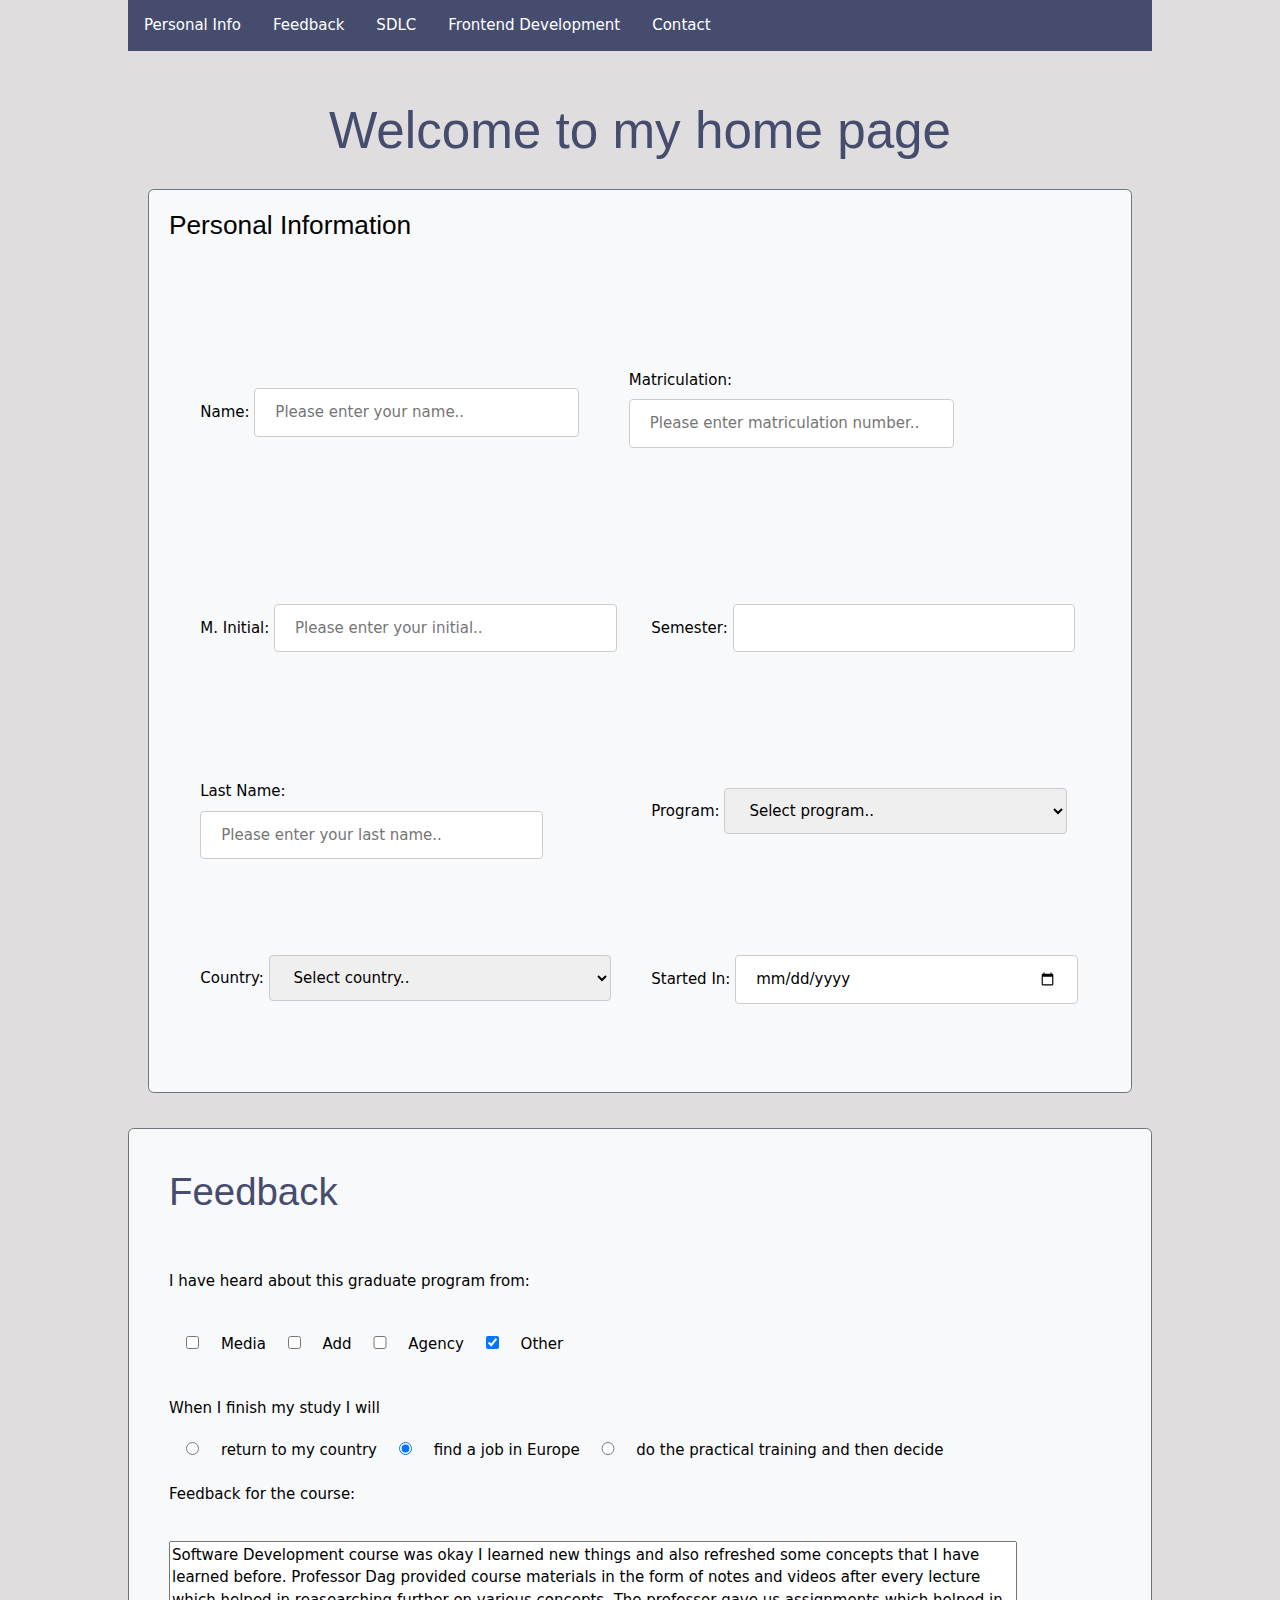
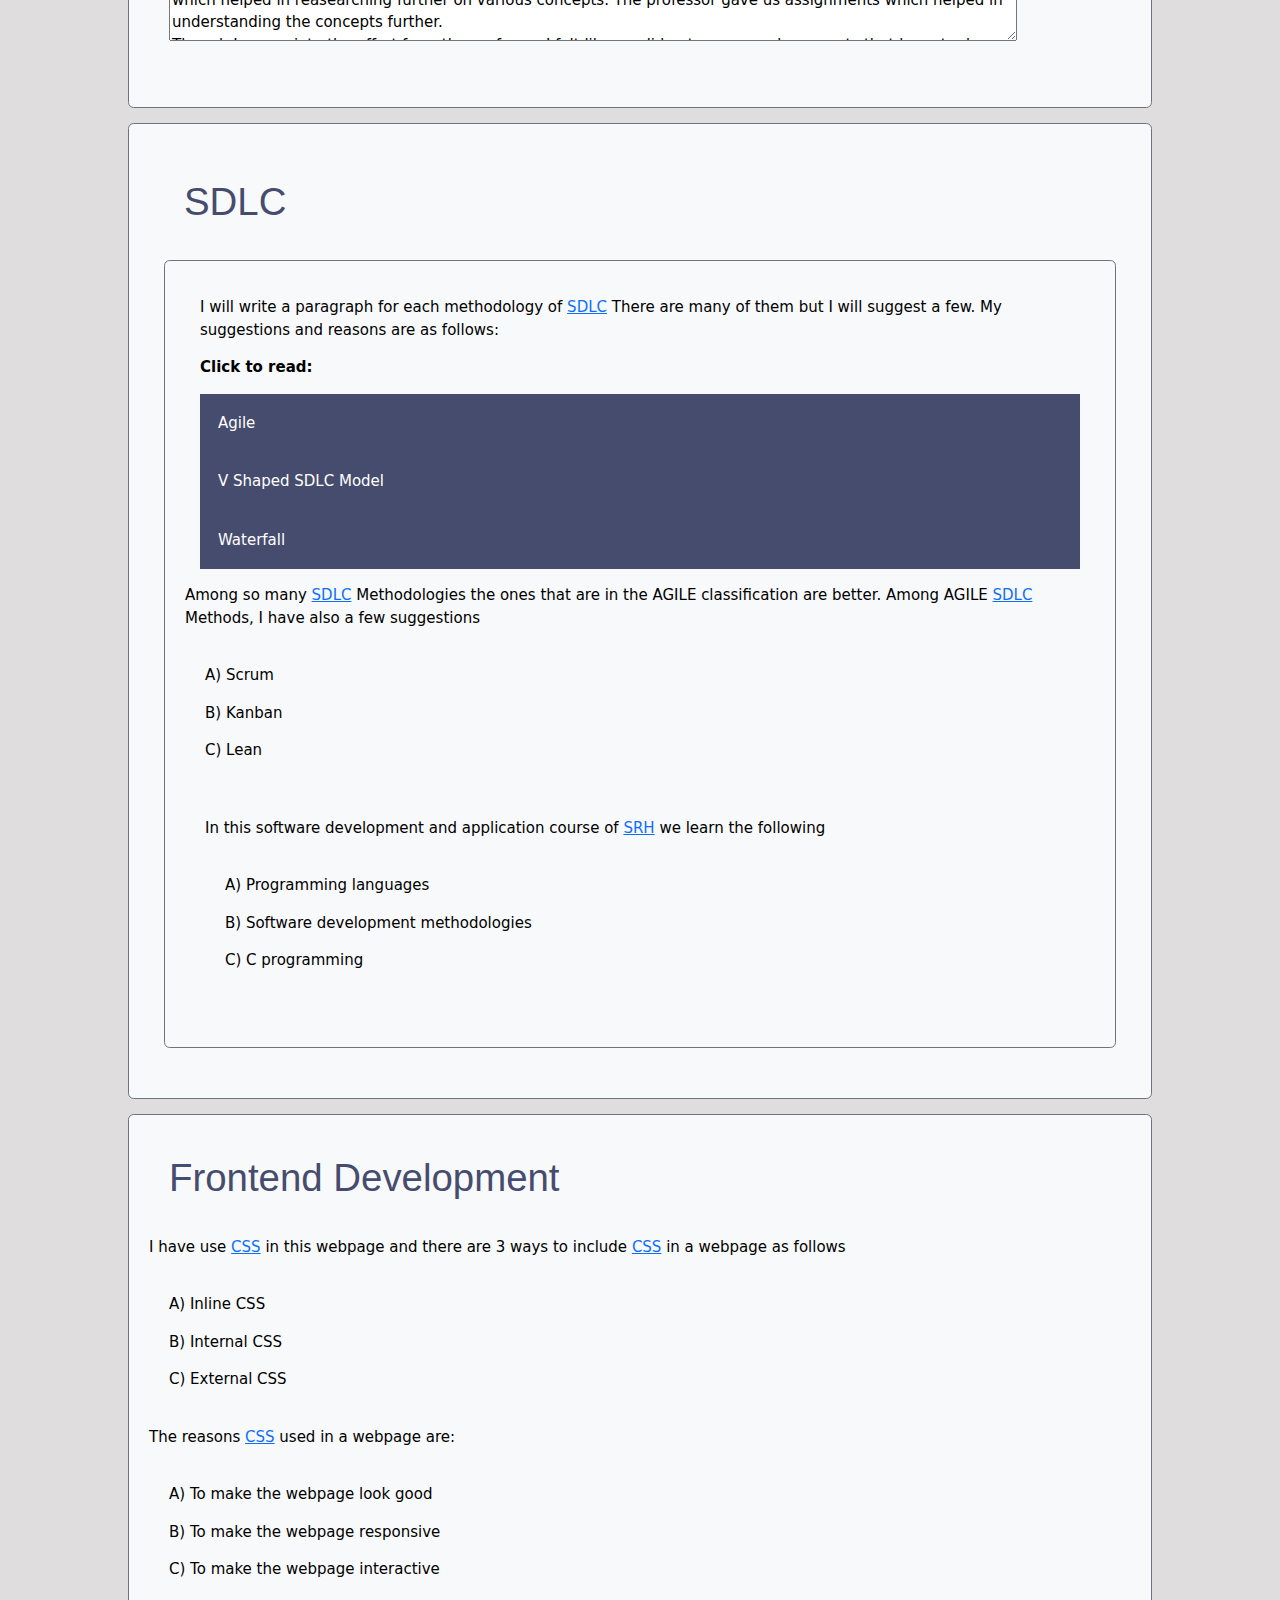
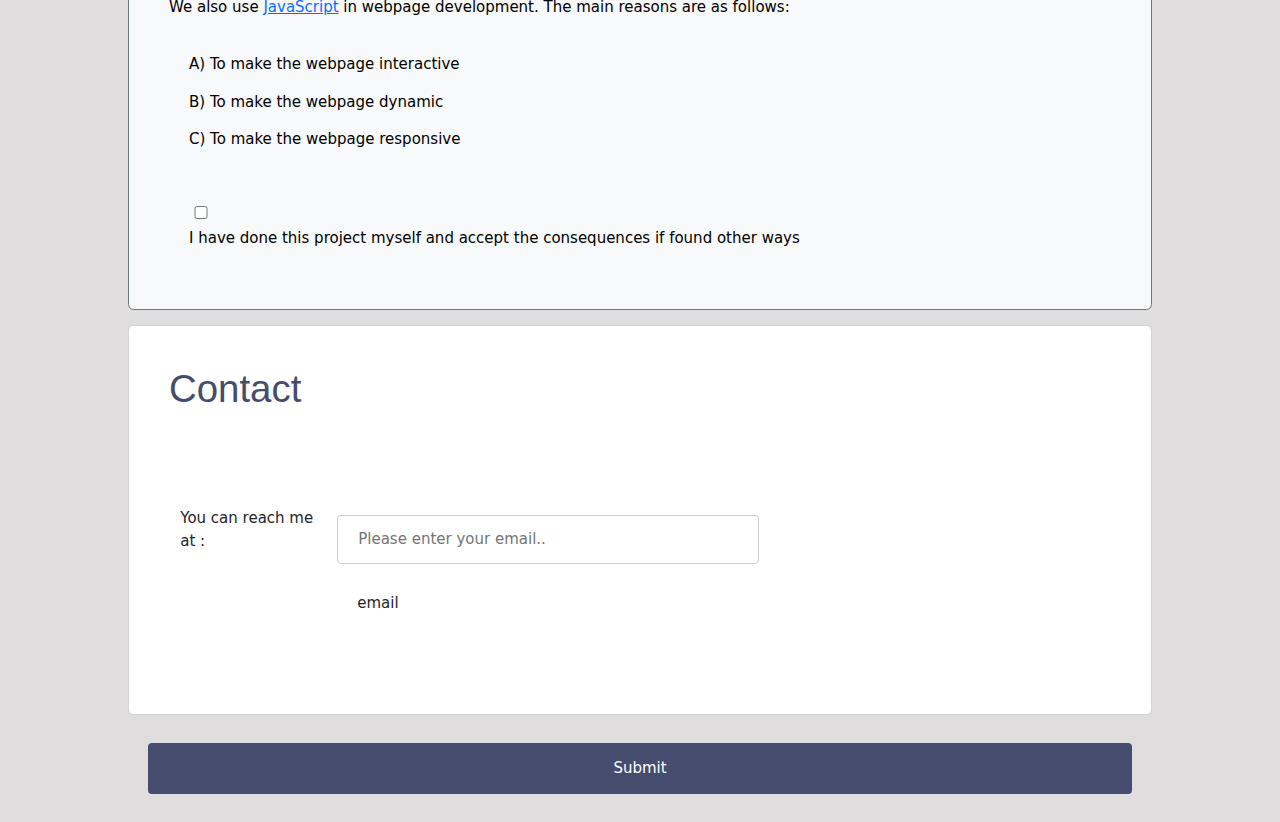
<file: index.html>
<!DOCTYPE html>
<html lang="en">

<head>
    <meta charset="utf-8">
    <meta name="viewport" content="width=device-width, initial-scale=1">
    <title>Software Development</title>
    <link rel="stylesheet" href="https://www.w3schools.com/w3css/4/w3.css">
    <link href="https://cdn.jsdelivr.net/npm/bootstrap@5.3.3/dist/css/bootstrap.min.css" rel="stylesheet"
        integrity="sha384-QWTKZyjpPEjISv5WaRU9OFeRpok6YctnYmDr5pNlyT2bRjXh0JMhjY6hW+ALEwIH" crossorigin="anonymous">
    <link rel="stylesheet" href="styles.css">
    <script src="scripts.js" defer></script>
</head>

<body>
    <ul>
        <li><a class="active" href="#persona-info">Personal Info</a></li>
        <li><a href="#feedback">Feedback</a></li>
        <li><a href="#sdlc">SDLC</a></li>
        <li><a href="#frontend-development">Frontend Development</a></li>
        <li><a href="#contact">Contact</a></li>
    </ul>
    <div>
        <section id="persona-info">
            <div></div>
            <div class="focus-animate" style="margin-top: 20px;">
                <h1>Welcome to my home page</h1>
            </div>

            <form title="Personal Information" action="#success.html">
            <div class="card text-bg-light border-secondary mb-3">
                <h3>Personal Information</h3>
                <div class="container">
                    <div class="row">
                        <div class="row col-md-6">
                            <div><label class="error-message" id="lb--name-error" for="name" hidden>Name can only be
                                    alpha
                                    characters!</label></div>
                            <div>
                                <label id="lb-name" for="name">Name:</label>
                                <input type="text" id="name" name="name" required placeholder="Please enter your name.."
                                    onkeypress="validateNames(event)">
                            </div>
                        </div>

                        <div class="row col-md-6">
                            <div><label class="error-message" id="lb-error-matriculation" for="matriculation"
                                    hidden>Matriculation can only contain numbers!</label></div>
                            <div>
                                <label for="matriculation" id="lb-matriculation">Matriculation:</label>
                                <input type="text" id="matriculation" name="matriculation" required
                                    placeholder="Please enter matriculation number.."
                                    onkeypress="validateMatriculation(event)">
                            </div>
                        </div>
                    </div>

                    <div class="row">
                        <div class="col-md-6">
                            <div><label class="error-message" id="lb-m-initial-error" for="m-initial" hidden>Middle
                                    Initial
                                    can only
                                    be alpha characters!</label></div>
                            <label for="m-initial" id="lb-m-initial">M. Initial:</label>
                            <input type="text" id="m-initial-input" name="m-initial" required
                                placeholder="Please enter your initial.." onkeypress="validateInitials(event)">
                        </div>
                        <div class="col-md-6">
                            <div></div>
                            <label for="semester">Semester:</label>
                            <input type="text" id="semester" name="semester" required>
                        </div>
                    </div>

                    <div class="row">
                        <div class="col-md-6">
                            <div><label class="error-message" id="lb-last-name-error" for="lastname" hidden>Last
                                    name
                                    can
                                    only be
                                    alpha characters!</label></div>
                            <label id="lb-last-name" for="lastname">Last Name:</label>
                            <input type="text" id="lastname" name="lastname" required
                                onkeypress=" validateLastName(event)" placeholder="Please enter your last name..">
                        </div>

                        <div class="col-md-6">
                            <div></div>
                            <label for="program">Program:</label>
                            <select name="programs" id="program" name="program" placeholder="Select program" required
                                class="top-nav dropdown">
                                <option selected disabled>Select program..</option>
                                <optgroup label="Bachelor Programs" id="programs" class="dropdown-toggle">
                                    <option value="Technology, Architecture & Sustainability">Technology, Architecture &
                                        Sustainability</option>
                                    <option value="Communication, Media & Marketing">Communication, Media & Marketing
                                    </option>
                                    <option value="Tourism, Hotel & Events">Tourism, Hotel & Events</option>
                                    <option value="Computer Science & Data Science">Computer Science & Data Science
                                    </option>
                                    <option value="Design, Film & Music">Design, Film & Music</option>
                                    <option value="Logistics">Logistics</option>
                                    <option value="Psychology">Psychology</option>
                                    <option value="Business & Law">Business & Law</option>
                                </optgroup>
                                <optgroup label="Master Programs" id="programs" class="dropdown-toggle">
                                    <option value="Health, Education & Social Affairs">Health, Education & Social
                                        Affairs</option>
                                    <option value="Technology, Architecture & Sustainability">Technology, Architecture &
                                        Sustainability</option>
                                    <option value="Communication, Media & Marketing">Communication, Media & Marketing
                                    </option>
                                    <option value="Tourism, Hotel & Events">Tourism, Hotel & Events</option>
                                    <option value="Computer Science & Data Science">Computer Science & Data Science
                                    </option>
                                    <option value="Design, Film & Music">Design, Film & Music</option>
                                    <option value="Logistics">Logistics</option>
                                    <option value="Psychology">Psychology</option>
                                    <option value="Business & Law">Business & Law</option>
                                </optgroup>
                            </select>
                        </div>
                    </div>
                    <div class="row">
                        <div class="col-md-6">
                            <label for="country">Country:</label>
                            <select name="countries" id="country" name="country" required>
                                <option selected disabled>Select country..</option>
                                <optgroup label="Countries" id="countries" class="dropdown-toggle">
                                </optgroup>
                            </select>
                        </div>
                        <div class="col-md-6">
                            <label for="start-date">Started In:</label>
                            <input type="date" id="start-date" name="start-date" required>
                        </div>

                    </div>
                </div>
            </div>
        </section>
    </div>

    </div>



    <section id="feedback">
        <div class="card text-bg-light border-secondary mb-3">
            <div class="card-title">
                <h2>Feedback</h2>
            </div>
            <div class="row">
                <p>I have heard about this graduate program from:</p>
                <div>
                    <input type="checkbox" id="facebook" name="facebook" value="Facebook">
                    <label for="facebook">Media</label>
                    <input type="checkbox" id="add" name="add" value="Add">
                    <label for="add">Add</label>
                    <input type="checkbox" id="agency" name="agency" value="Agency">
                    <label for="agency">Agency</label>
                    <input type="checkbox" id="other" name="other" value="Other" checked>
                    <label for="other">Other</label>

                </div>

                <div>
                    <p>When I finish my study I will</p>
                    <input type="radio" id="return" name="future" value="Return">
                    <label for="return">return to my country</label>
                    <input type="radio" id="job" name="future" value="Job" checked>
                    <label for="job">find a job in Europe </label>
                    <input type="radio" id="training" name="future" value="Training">
                    <label for="training">do the practical training and then decide</label>

                </div>

                <p>Feedback for the course:</p>

                <div>
                    <textarea id="feedback" name="feedback" rows="4" cols="50" placeholder="Enter your feedback here">Software Development course was okay I learned new things and also refreshed some concepts that I have learned before. Professor Dag provided course materials in the form of notes and videos after every lecture which helped in reasearching further on various concepts. The professor gave us assignments which helped in understanding the concepts further.
Though I appreciate the effort from the professor I felt like we did not cover much concepts that have to do with software development. I think concepts like micro services architecture, systems architecture, containerization, event driven development, cloud solutions etc would have saved a better purpose than maybe focusing on a programming language. I was hopping the course would be more theoratical and we dive deep into the current trends of software craftsman.

In conclusion I enjoyed the course and I am looking forward to the next semester. Thank you Professor for teaching us!
                    </textarea>
                </div>

            </div>

    </section>

    <section id="sdlc">
        <div class="card text-bg-light border-secondary mb-3">
            <div class="card-body">
                <div class="card-title">
                    <h2>SDLC</h2>
                </div>
                <div class="card text-bg-light border-secondary mb-3">
                    <div class="card-body">
                        <p>I will write a paragraph for each methodology of <a
                                href="https://en.wikipedia.org/wiki/Systems_development_life_cycle">SDLC</a> There are
                            many
                            of
                            them but I will suggest a
                            few. My suggestions and reasons are as follows:</p>

                        <p><strong>Click to read:</strong></p>

                        <button type="button" class="collapsible">Agile</button>
                        <div class="content">
                            <p>Agile methodology is the leading methodology being used across many industries at the
                                moment. It involes
                                iterative development and testing. It is a good methodology to use when the requirements
                                are not clear
                                and the project is complex. It is also good for projects that require frequent changes.
                                Agile methodology
                                is good for projects that require frequent changes. Agile methodology is good for
                                projects that require frequent changes.
                                Agile development involves doing things in an iterative manner where you develop a
                                prototype and continously add more fetures.
                                This helps as clients will start interacting with the prototype and will have clarity of
                                what they are invisioning. There are
                                various methodologies within AGILE which are Scrum, Kanban, Lean, XP, Adaptive project
                                framework, Extreme project management,
                                Adaptive software development, Dynamic systems development and Feature driven
                                development.
                            </p>
                        </div>
                        <button type="button" class="collapsible">V Shaped SDLC Model</button>
                        <div class="content">
                            <p>V Shape SDLC model which is also known as the verification and validation model is an
                                extension of the traditional Waterfall model.
                                It emphasizes the importance of validation and verification in each phase of the
                                software development lifecycle. The V-shaped model
                                is characterized by a sequential path of execution of processes, where each phase must
                                be completed before the next phase begins.
                                The model is called V shaped because the process steps form a V shape when diagrammed.
                                The key phases of V-shaped SDLC model are :
                                The key phases of V-shaped SDLC model are: Requirements Analysis, System Design, High
                                Level Design, Low Level Design, Implementation, Unit Testing, Integration Testing,
                                System Testing, and Acceptance Testing.
                            </p>
                        </div>
                        <button type="button" class="collapsible">Waterfall</button>
                        <div class="content">
                            <p>This is one of the earliest and most straightforward methodologies used in software
                                developement. It is a linear and sequential approach where
                                each phase of the developement process must be completed before moving on to the next
                                phase. The model is called waterfall because the process flows downwards through the
                                phases
                                like a waterfall. The key phases of waterfall model are : requirements analysis, system
                                design, implementation, integration and testing, deployment and maintanance.
                            </p>
                        </div>
                    </div>

                    <p>Among so many <a href="https://en.wikipedia.org/wiki/Systems_development_life_cycle">SDLC</a>
                        Methodologies the ones that are in the AGILE classification are better. Among
                        AGILE
                        <a href="https://en.wikipedia.org/wiki/Systems_development_life_cycle">SDLC</a> Methods, I have
                        also a few suggestions
                    </p>
                    <div>
                        <p>A) Scrum</p>
                        <p>B) Kanban</p>
                        <p>C) Lean</p>
                    </div>

                    <div>
                        <p>In this software development and application course of <a
                                href="https://www.srh-university.de/en/">SRH</a> we learn the following</p>
                        <div>
                            <p>A) Programming languages</p>
                            <p>B) Software development methodologies</p>
                            <p>C) C programming</p>
                        </div>
                    </div>
                </div>
            </div>
        </div>
    </section>


    <section id="frontend-development">
        <div class="card text-bg-light border-secondary mb-3">
            <div class="card-title">
                <h2>Frontend Development</h2>
            </div>
            <p>I have use <a href="https://www.w3schools.com/css/default.asp">CSS</a> in this webpage and there are 3
                ways to include <a href="https://www.w3schools.com/css/default.asp">CSS</a> in a webpage as follows</p>
            <div>
                <p>A) Inline CSS</p>
                <p>B) Internal CSS</p>
                <p>C) External CSS</p>
            </div>

            <p>The reasons <a href="https://www.w3schools.com/css/default.asp">CSS</a> used in a webpage are:</p>
            <div>
                <p>A) To make the webpage look good</p>
                <p>B) To make the webpage responsive</p>
                <p>C) To make the webpage interactive</p>

                <p>We also use <a href="https://www.w3schools.com/js/default.asp">JavaScript</a> in webpage development.
                    The main reasons are as follows:</p>
                <div>
                    <p>A) To make the webpage interactive</p>
                    <p>B) To make the webpage dynamic</p>
                    <p>C) To make the webpage responsive</p>
                </div>

                <div class="row">
                    <input type="checkbox" id="consent">
                    <label for="consent">I have done this project myself and accept the consequences if found other
                        ways</label>
                </div>
            </div>
    </section>
    <section id="contact">
        <div class="card">
            <div class="card-title">
                <h2>Contact</h2>
            </div>
            <div class="container">
                <div class="row">
                    <div class="col-md-2">
                        <p>You can reach me at : </p>
                    </div>
                    <div class="col-md-7">
                        <input type="email" id="email" name="email" required placeholder="Please enter your email..">
                        <div><label for="email">email</label></div>
                    </div>
                </div>
            </div>
        </div>
    </section>
    <div>
        <input type="submit" value="Submit"></input>
    </div>
    </form>
    </div>
</body>

</html>
</file>
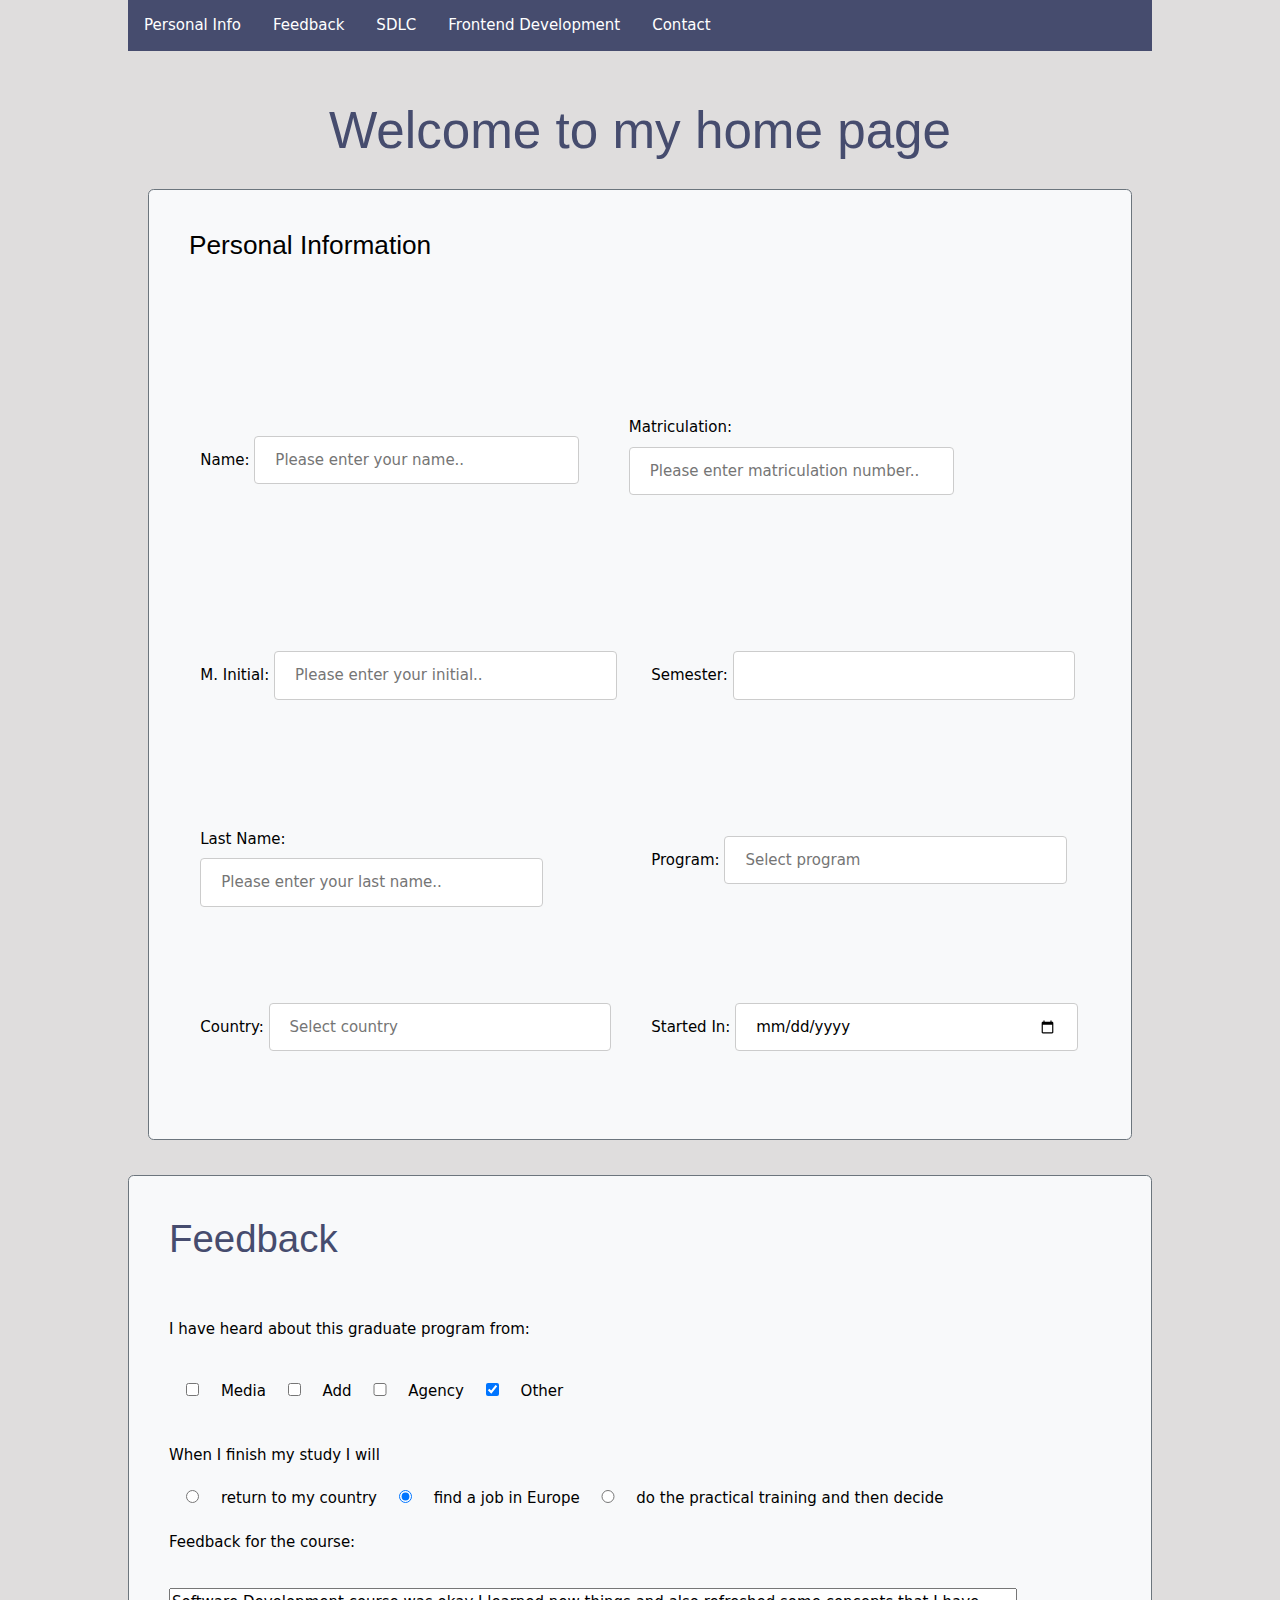
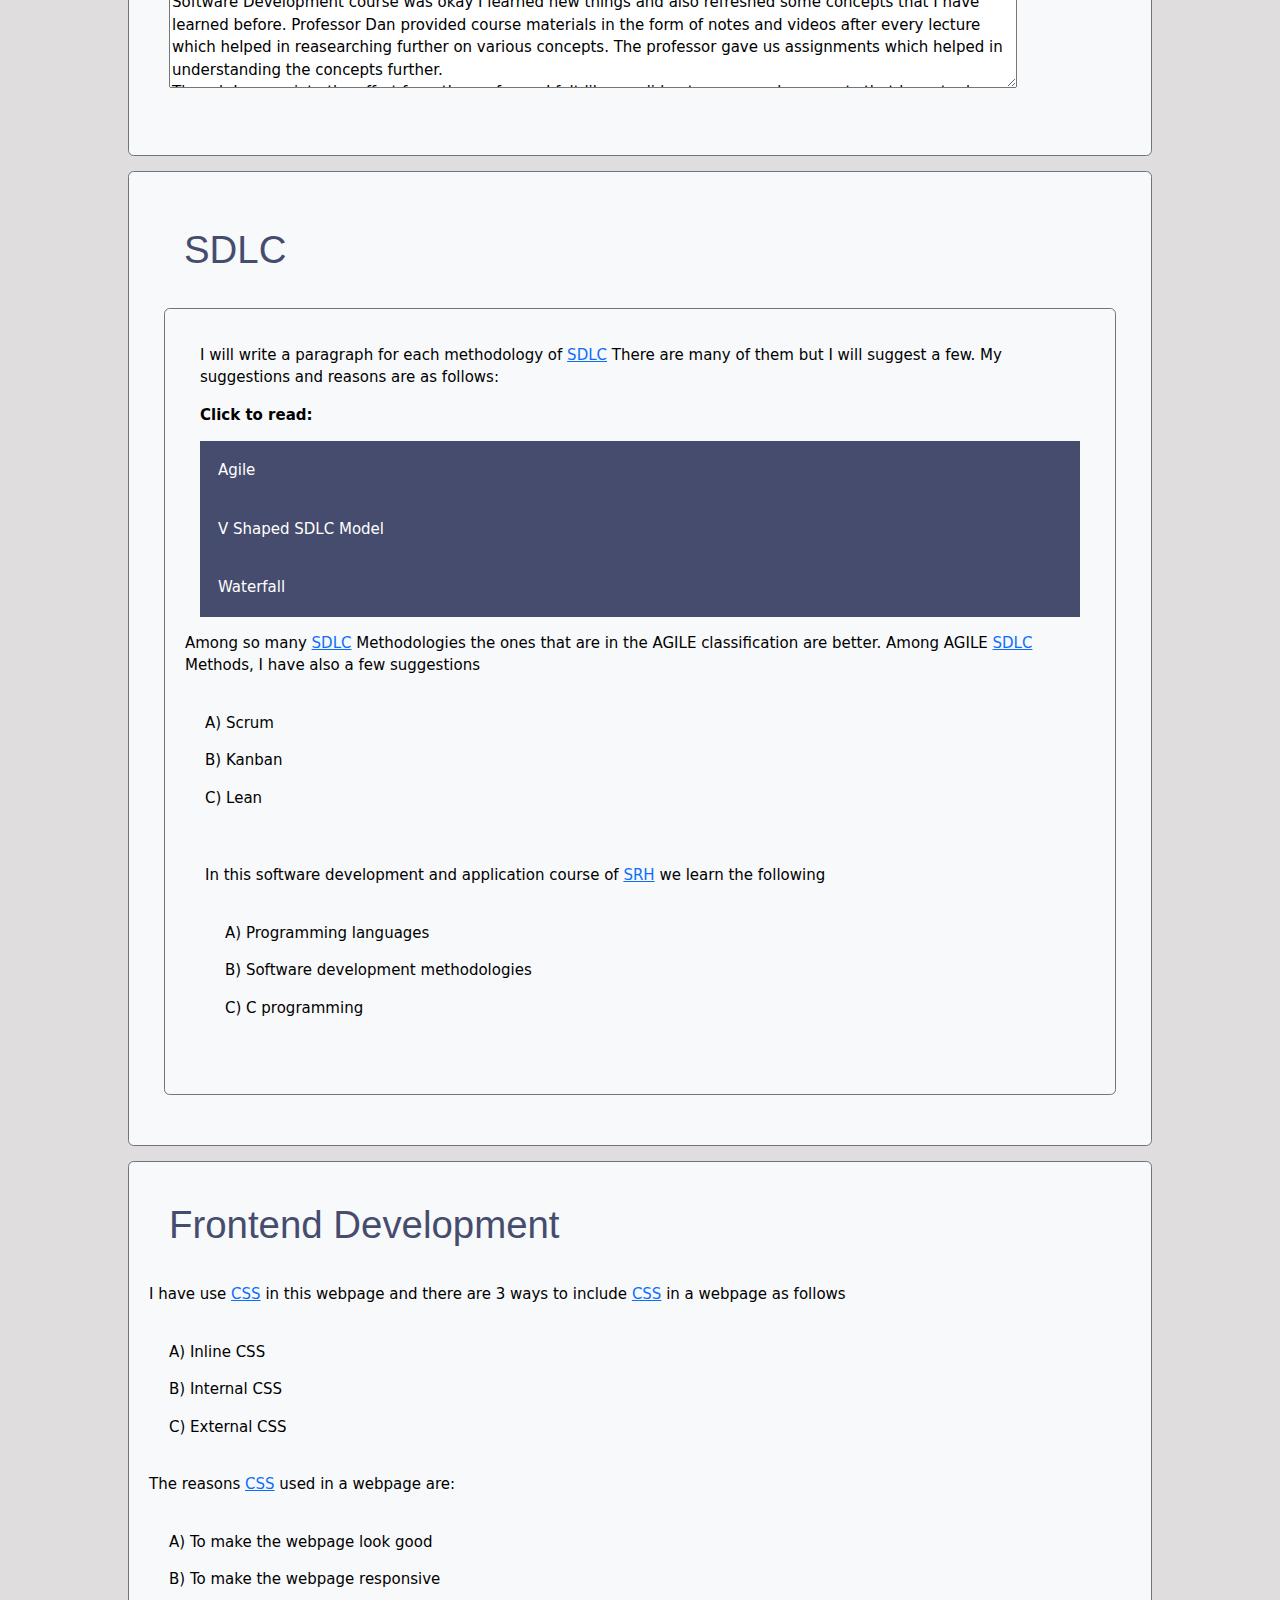
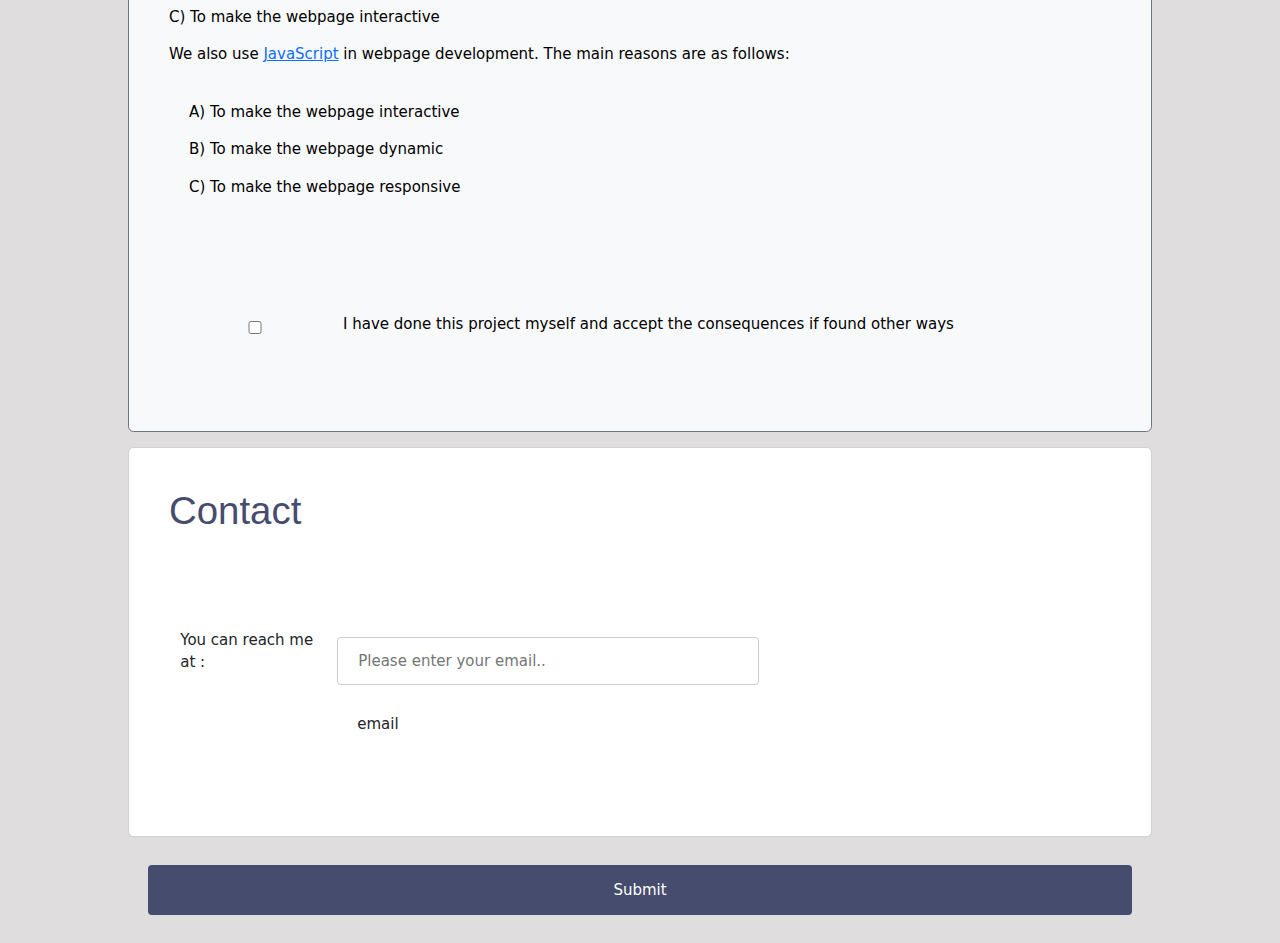
<file: src/index.html>
<!DOCTYPE html>
<html lang="en">

<head>
    <meta charset="utf-8">
    <meta name="viewport" content="width=device-width, initial-scale=1">
    <title>Software Development</title>
    <link rel="stylesheet" href="https://www.w3schools.com/w3css/4/w3.css">
    <link href="https://cdn.jsdelivr.net/npm/bootstrap@5.3.3/dist/css/bootstrap.min.css" rel="stylesheet"
        integrity="sha384-QWTKZyjpPEjISv5WaRU9OFeRpok6YctnYmDr5pNlyT2bRjXh0JMhjY6hW+ALEwIH" crossorigin="anonymous">
    <link rel="stylesheet" href="styles.css">
    <script src="scripts.js" defer></script>
</head>

<body>
    <ul>
        <li><a class="active" href="#persona-info">Personal Info</a></li>
        <li><a href="#feedback">Feedback</a></li>
        <li><a href="#sdlc">SDLC</a></li>
        <li><a href="#frontend-development">Frontend Development</a></li>
        <li><a href="#contact">Contact</a></li>
    </ul>
    <div>
        <section id="persona-info">
            <div></div>
            <div class="focus-animate" style="margin-top: 20px;">
                <h1>Welcome to my home page</h1>
            </div>

            <form title="Personal Information" action="#success.html" method="post"></form>
                <div class="card text-bg-light border-secondary mb-3">
                    <div class="card-title">
                        <h3>Personal Information</h3>
                    </div>
                    <div class="container">
                        <div class="row">
                            <div class="row col-md-6">
                                <div><label class="error-message" id="lb--name-error" for="name" hidden>Name can only be
                                        alpha
                                        characters!</label></div>
                                <div>
                                    <label id="lb-name" for="name">Name:</label>
                                    <input type="text" id="name" name="name" required
                                        placeholder="Please enter your name.." onkeypress="validateNames(event)">
                                </div>
                            </div>

                            <div class="row col-md-6">
                                <div><label class="error-message" id="lb-error-matriculation" for="matriculation"
                                        hidden>Matriculation can only contain numbers!</label></div>
                                <div>
                                    <label for="matriculation" id="lb-matriculation">Matriculation:</label>
                                    <input type="text" id="matriculation" name="matriculation" required
                                        placeholder="Please enter matriculation number.."
                                        onkeypress="validateMatriculation(event)">
                                </div>
                            </div>
                        </div>

                        <div class="row">
                            <div class="col-md-6">
                                <div><label class="error-message" id="lb-m-initial-error" for="m-initial" hidden>Middle
                                        Initial
                                        can only
                                        be alpha characters!</label></div>
                                <label for="m-initial" id="lb-m-initial">M. Initial:</label>
                                <input type="text" id="m-initial-input" name="m-initial" required
                                    placeholder="Please enter your initial.." onkeypress="validateInitials(event)">
                            </div>
                            <div class="col-md-6">
                                <div></div>
                                <label for="semester">Semester:</label>
                                <input type="text" id="semester" name="semester" required>
                            </div>
                        </div>

                        <div class="row">
                            <div class="col-md-6">
                                <div><label class="error-message" id="lb-last-name-error" for="lastname" hidden>Last
                                        name
                                        can
                                        only be
                                        alpha characters!</label></div>
                                <label id="lb-last-name" for="lastname">Last Name:</label>
                                <input type="text" id="lastname" name="lastname" required
                                    onkeypress=" validateLastName(event)" placeholder="Please enter your last name..">
                            </div>

                            <div class="col-md-6">
                                <div></div>
                                <label for="program">Program:</label>
                                <input list="programs" id="program" name="program" placeholder="Select program" required
                                    class="top-nav dropdown">
                                <datalist id="programs" class="dropdown-toggle">
                                    <option value="Health, Education & Social Affairs">
                                    <option value="Technology, Architecture & Sustainability">
                                    <option value="Communication, Media & Marketing">
                                    <option value="Tourism, Hotel & Events">
                                    <option value="Computer Science & Data Science">
                                    <option value="Design, Film & Music">
                                    <option value="Logistics">
                                    <option value="Psychology">
                                    <option value="Business & Law"></option>
                                </datalist>
                            </div>
                        </div>
                        <div class="row">
                            <div class="col-md-6">
                                <label for="country">Country:</label>
                                <input list="countries" id="country" name="country" placeholder="Select country"
                                    required>
                                <datalist id="countries" class="dropdown-toggle">
                                </datalist>
                            </div>
                            <div class="col-md-6">
                                <label for="start-date">Started In:</label>
                                <input type="date" id="start-date" name="start-date" required>
                            </div>

                        </div>
                    </div>
                </div>
        </section>
    </div>

    </div>



    <section id="feedback">
        <div class="card text-bg-light border-secondary mb-3">
            <div class="card-title">
                <h2>Feedback</h2>
            </div>
            <div class="row">
                <p>I have heard about this graduate program from:</p>
                <div>
                    <input type="checkbox" id="facebook" name="facebook" value="Facebook">
                    <label for="facebook">Media</label>
                    <input type="checkbox" id="add" name="add" value="Add">
                    <label for="add">Add</label>
                    <input type="checkbox" id="agency" name="agency" value="Agency">
                    <label for="agency">Agency</label>
                    <input type="checkbox" id="other" name="other" value="Other" checked>
                    <label for="other">Other</label>

                </div>

                <div>
                    <p>When I finish my study I will</p>
                    <input type="radio" id="return" name="future" value="Return">
                    <label for="return">return to my country</label>
                    <input type="radio" id="job" name="future" value="Job" checked>
                    <label for="job">find a job in Europe </label>
                    <input type="radio" id="training" name="future" value="Training">
                    <label for="training">do the practical training and then decide</label>

                </div>

                <p>Feedback for the course:</p>

                <div>
                    <textarea id="feedback" name="feedback" rows="4" cols="50" placeholder="Enter your feedback here">Software Development course was okay I learned new things and also refreshed some concepts that I have learned before. Professor Dan provided course materials in the form of notes and videos after every lecture which helped in reasearching further on various concepts. The professor gave us assignments which helped in understanding the concepts further.
Though I appreciate the effort from the professor I felt like we did not cover much concepts that have to do with software development. I think concepts like micro services architecture, systems architecture, containerization, event driven development, cloud solutions etc would have saved a better purpose than maybe focusing on a programming language. I was hopping the course would be more theoratical and we dive deep into the current trends of software craftsman.

In conclusion I enjoyed the course and I am looking forward to the next semester. Thank you Professor for teaching us!
                    </textarea>
                </div>

            </div>

    </section>

    <section id="sdlc">
        <div class="card text-bg-light border-secondary mb-3">
            <div class="card-body">
                <div class="card-title">
                    <h2>SDLC</h2>
                </div>
                <div class="card text-bg-light border-secondary mb-3">
                    <div class="card-body">
                        <p>I will write a paragraph for each methodology of <a
                                href="https://en.wikipedia.org/wiki/Systems_development_life_cycle">SDLC</a> There are
                            many
                            of
                            them but I will suggest a
                            few. My suggestions and reasons are as follows:</p>

                        <p><strong>Click to read:</strong></p>

                        <button type="button" class="collapsible">Agile</button>
                        <div class="content">
                            <p>Agile methodology is the leading methodology being used across many industries at the moment. It involes
                                iterative development and testing. It is a good methodology to use when the requirements are not clear
                                and the project is complex. It is also good for projects that require frequent changes. Agile methodology
                                is good for projects that require frequent changes. Agile methodology is good for projects that require frequent changes.
                                Agile development involves doing things in an iterative manner where you develop a prototype and continously add more fetures.
                                This helps as clients will start interacting with the prototype and will have clarity of what they are invisioning. There are
                                various methodologies within AGILE which are Scrum, Kanban, Lean, XP, Adaptive project framework, Extreme project management,
                                Adaptive software development, Dynamic systems development and Feature driven development.
                            </p>
                        </div>
                        <button type="button" class="collapsible">V Shaped SDLC Model</button>
                        <div class="content">
                            <p>V Shape SDLC model which is also known as the verification and validation model is an extension of the traditional Waterfall model.
                                It emphasizes the importance of validation and verification in each phase of the software development lifecycle. The V-shaped model
                                is characterized by a sequential path of execution of processes, where each phase must be completed before the next phase begins.
                                The model is called V shaped because the process steps form a V shape when diagrammed. The key phases of V-shaped SDLC model are :
                                The key phases of V-shaped SDLC model are: Requirements Analysis, System Design, High Level Design, Low Level Design, Implementation, Unit Testing, Integration Testing, System Testing, and Acceptance Testing.
                            </p>
                        </div>
                        <button type="button" class="collapsible">Waterfall</button>
                        <div class="content">
                            <p>This is one of the earliest and most straightforward methodologies used in software developement. It is a linear and sequential approach where
                                each phase of the developement process must be completed before moving on to the next phase. The model is called waterfall because the process flows downwards through the phases
                                like a waterfall. The key phases of waterfall model are : requirements analysis, system design, implementation, integration and testing, deployment and maintanance.
                            </p>
                        </div>
                    </div>

                    <p>Among so many <a href="https://en.wikipedia.org/wiki/Systems_development_life_cycle">SDLC</a> Methodologies the ones that are in the AGILE classification are better. Among
                        AGILE
                        <a href="https://en.wikipedia.org/wiki/Systems_development_life_cycle">SDLC</a> Methods, I have also a few suggestions</p>
                    <div>
                        <p>A) Scrum</p>
                        <p>B) Kanban</p>
                        <p>C) Lean</p>
                    </div>

                    <div>
                        <p>In this software development and application course of <a
                                href="https://www.srh-university.de/en/">SRH</a> we learn the following</p>
                        <div>
                            <p>A) Programming languages</p>
                            <p>B) Software development methodologies</p>
                            <p>C) C programming</p>
                        </div>
                    </div>
                </div>
            </div>
        </div>
    </section>


    <section id="frontend-development">
        <div class="card text-bg-light border-secondary mb-3">
            <div class="card-title">
                <h2>Frontend Development</h2>
            </div>
            <p>I have use <a href="https://www.w3schools.com/css/default.asp">CSS</a> in this webpage and there are 3
                ways to include <a href="https://www.w3schools.com/css/default.asp">CSS</a> in a webpage as follows</p>
            <div>
                <p>A) Inline CSS</p>
                <p>B) Internal CSS</p>
                <p>C) External CSS</p>
            </div>

            <p>The reasons <a href="https://www.w3schools.com/css/default.asp">CSS</a> used in a webpage are:</p>
            <div>
                <p>A) To make the webpage look good</p>
                <p>B) To make the webpage responsive</p>
                <p>C) To make the webpage interactive</p>

                <p>We also use <a href="https://www.w3schools.com/js/default.asp">JavaScript</a> in webpage development.
                    The main reasons are as follows:</p>
                <div>
                    <p>A) To make the webpage interactive</p>
                    <p>B) To make the webpage dynamic</p>
                    <p>C) To make the webpage responsive</p>
                </div>
                <div></div>

                <div class="row">
                    <div class="col-md-2">
                        <input type="checkbox" id="css" name="css" value="CSS" style="width: 100%;">
                    </div>
                    <div class="col-md-9">
                        <p>I have done this project myself and accept the consequences if found other ways</p>
                    </div>
                </div>
            </div>
    </section>
    <section id="contact">
        <div class="card">
            <div class="card-title">
                <h2>Contact</h2>
            </div>
            <div class="container">
                <div class="row">
                    <div class="col-md-2">
                        <p>You can reach me at : </p>
                    </div>
                    <div class="col-md-7">
                        <input type="email" id="email" name="email" required placeholder="Please enter your email..">
                        <div><label for="email">email</label></div>
                    </div>
                </div>
            </div>
        </div>
    </section>
    <div>
        <input type="submit"><a href="#persona-info"></a></input>
    </div>
    </form>
    </div>
</body>

</html>
</file>
<file: styles.css>
/*
 *   Copyright (c) 2025 SteveMak
 *   All rights reserved.
 */

 @keyframes focusAnimation {
   0% {
       transform: scale(1);
   }
   50% {
       transform: scale(1.1);
   }
   100% {
       transform: scale(1);
   }
}

 body {
   background-color: #dfdddd !important;
 }

.focus-animate:hover {
   animation: focusAnimation 0.5s ease-in-out;
}

 input::-webkit-calendar-picker-indicator {
    opacity: 100 !important;
 }

 .parent{
   margin-top: 20px;
 }

 hr {
   border: 1px solid #a8a6a6;
   margin: 20px 0;
   width: 90%;
 }

 body {
   margin: 0 10%;
 }

 h1 {
   font-size: 4vw;
   text-align: center;
   color: #464c6e;
 }

 h2 {
   font-size: 3vw;
   text-align: left;
   color: #464c6e;
 }

 html {
   font-family: Arial, sans-serif;
 }

 form {
      display: flex;
      flex-direction: column;
      align-items: left;
 }

 input, select {
   padding: 12px 20px;
   margin: 8px 0;
   display:   inline-block;
   border: 1px solid #ccc;
   border-radius: 4px;
   box-sizing: border-box;
   width: 80%;
 }

 input[type=checkbox], input[type=radio] {
   width: 5%;
 }
 
 input[type=submit] {
   width: 100%;
   background-color: #464c6e;
   color: white;
   padding: 14px 20px;
   margin: 8px 0;
   border: none;
   border-radius: 4px;
   cursor: pointer;
 }
 
 input[type=submit]:hover {
   background-color: #45a049;
 }
 
 div {
   border-radius: 5px;
   padding: 20px;
 }

 textarea[id=feedback] {
   height: 100px;
   width: 90%;
 }

 .error-message{
   color: red;
   font-size: 12px;
   margin: 0%;
   font-size: 1vw;
 }

 .error {
   width: 50%;
   display: block;
 }

 .collapsible {
   background-color: #464c6e;
   color: white;
   cursor: pointer;
   padding: 18px;
   width: 100%;
   border: none;
   text-align: left;
   outline: none;
   font-size: 15px;
 }
 
 .content {
   padding: 0 18px;
   display: none;
   overflow: hidden;
   background-color: #f1f1f1;
 }
 ul {
   list-style-type: none;
   padding: 0;
   overflow: hidden;
   background-color: #464c6e;
   position: fixed;
   z-index: 1000;
   width: 80%;
 }
 
 li {
   float: left;
 }
 
 li a {
   display: block;
   color: white;
   text-align: center;
   padding: 14px 16px;
   text-decoration: none;
 }
 
 li a:hover {
   background-color: #111;
 }
</file>
<file: src/styles.css>
/*
 *   Copyright (c) 2025 SteveMak
 *   All rights reserved.
 */

 @keyframes focusAnimation {
   0% {
       transform: scale(1);
   }
   50% {
       transform: scale(1.1);
   }
   100% {
       transform: scale(1);
   }
}

 body {
   background-color: #dfdddd !important;
 }

.focus-animate:hover {
   animation: focusAnimation 0.5s ease-in-out;
}

 input::-webkit-calendar-picker-indicator {
    opacity: 100 !important;
 }

 .parent{
   margin-top: 20px;
 }

 hr {
   border: 1px solid #a8a6a6;
   margin: 20px 0;
   width: 90%;
 }

 body {
   margin: 0 10%;
 }

 h1 {
   font-size: 4vw;
   text-align: center;
   color: #464c6e;
 }

 h2 {
   font-size: 3vw;
   text-align: left;
   color: #464c6e;
 }

 html {
   font-family: Arial, sans-serif;
 }

 form {
      display: flex;
      flex-direction: column;
      align-items: left;
 }

 input, select {
   padding: 12px 20px;
   margin: 8px 0;
   display:   inline-block;
   border: 1px solid #ccc;
   border-radius: 4px;
   box-sizing: border-box;
   width: 80%;
 }

 input[type=checkbox], input[type=radio] {
   width: 5%;
 }
 
 input[type=submit] {
   width: 100%;
   background-color: #464c6e;
   color: white;
   padding: 14px 20px;
   margin: 8px 0;
   border: none;
   border-radius: 4px;
   cursor: pointer;
 }
 
 input[type=submit]:hover {
   background-color: #45a049;
 }
 
 div {
   border-radius: 5px;
   padding: 20px;
 }

 textarea[id=feedback] {
   height: 100px;
   width: 90%;
 }

 .error-message{
   color: red;
   font-size: 12px;
   margin: 0%;
   font-size: 1vw;
 }

 .error {
   width: 50%;
   display: block;
 }

 .collapsible {
   background-color: #464c6e;
   color: white;
   cursor: pointer;
   padding: 18px;
   width: 100%;
   border: none;
   text-align: left;
   outline: none;
   font-size: 15px;
 }
 
 .content {
   padding: 0 18px;
   display: none;
   overflow: hidden;
   background-color: #f1f1f1;
 }
 ul {
   list-style-type: none;
   padding: 0;
   overflow: hidden;
   background-color: #464c6e;
   position: fixed;
   z-index: 1000;
   width: 80%;
 }
 
 li {
   float: left;
 }
 
 li a {
   display: block;
   color: white;
   text-align: center;
   padding: 14px 16px;
   text-decoration: none;
 }
 
 li a:hover {
   background-color: #111;
 }
</file>
